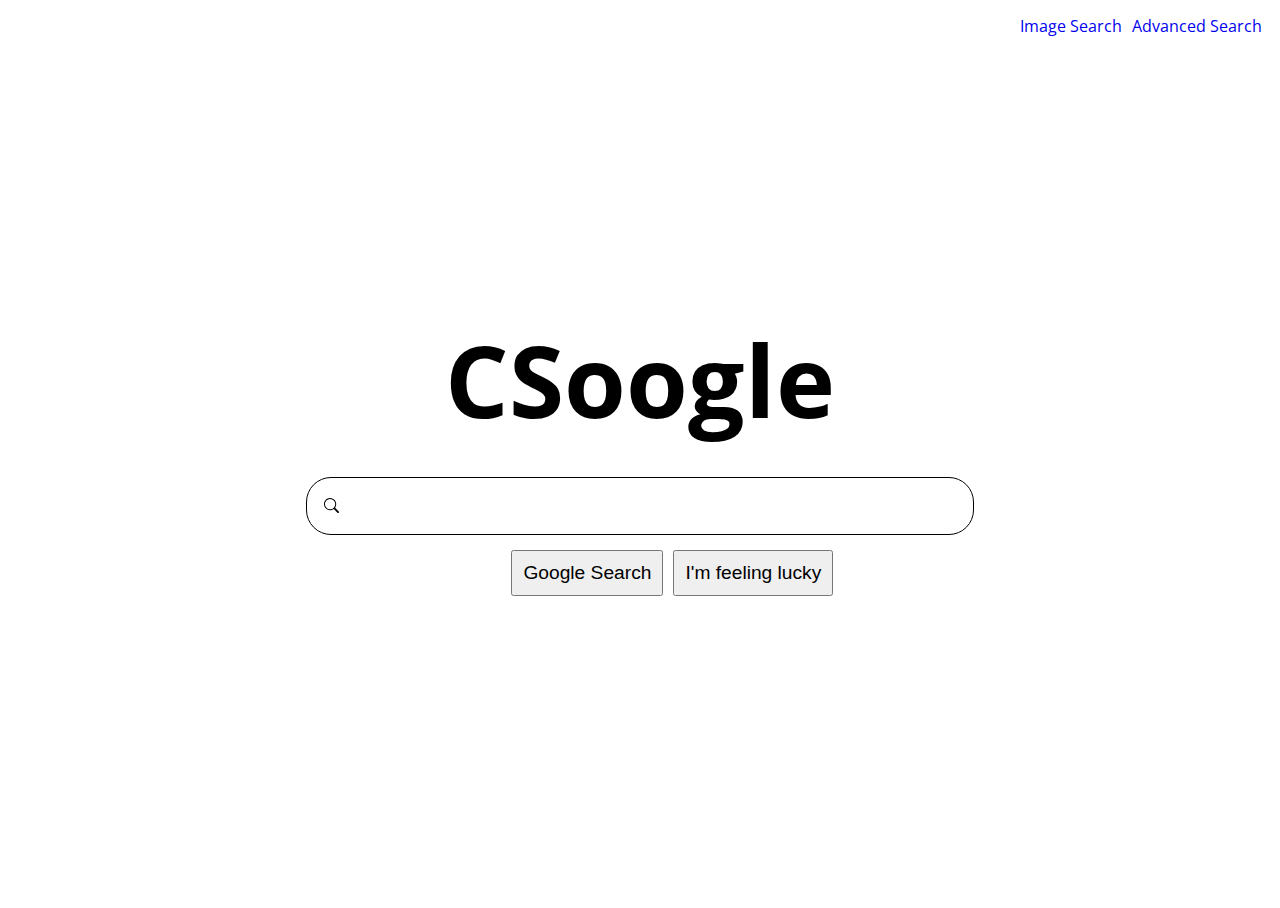
<file: index.html>
<!DOCTYPE html>
<html lang="en">
    <head>
        <link rel="stylesheet" href="styles.css">
        <link rel="stylesheet" href="https://fonts.googleapis.com/css?family=Open+Sans">
        <meta name="viewport" content="width=device-width, initial-scale=1.0">
        <title>Search</title>
    </head>
    <body>
        <div id="navigation">      
            <a href="image_search.html">Image Search</a>
            <a href="advanced_search.html">Advanced Search</a>
        </div>
        <h1>CSoogle</h1>
        <form action="https://www.google.com/search">
            <div id="searchbar">
                <img src="search.svg">
                <input type="text" name="q">
            </div>
            <div id="buttons">
                <input type="submit" name="btnK" value="Google Search">
                <input type="submit" name="btnI" value="I'm feeling lucky">
            </div>
        </form>
    </body>
</html>
</file>
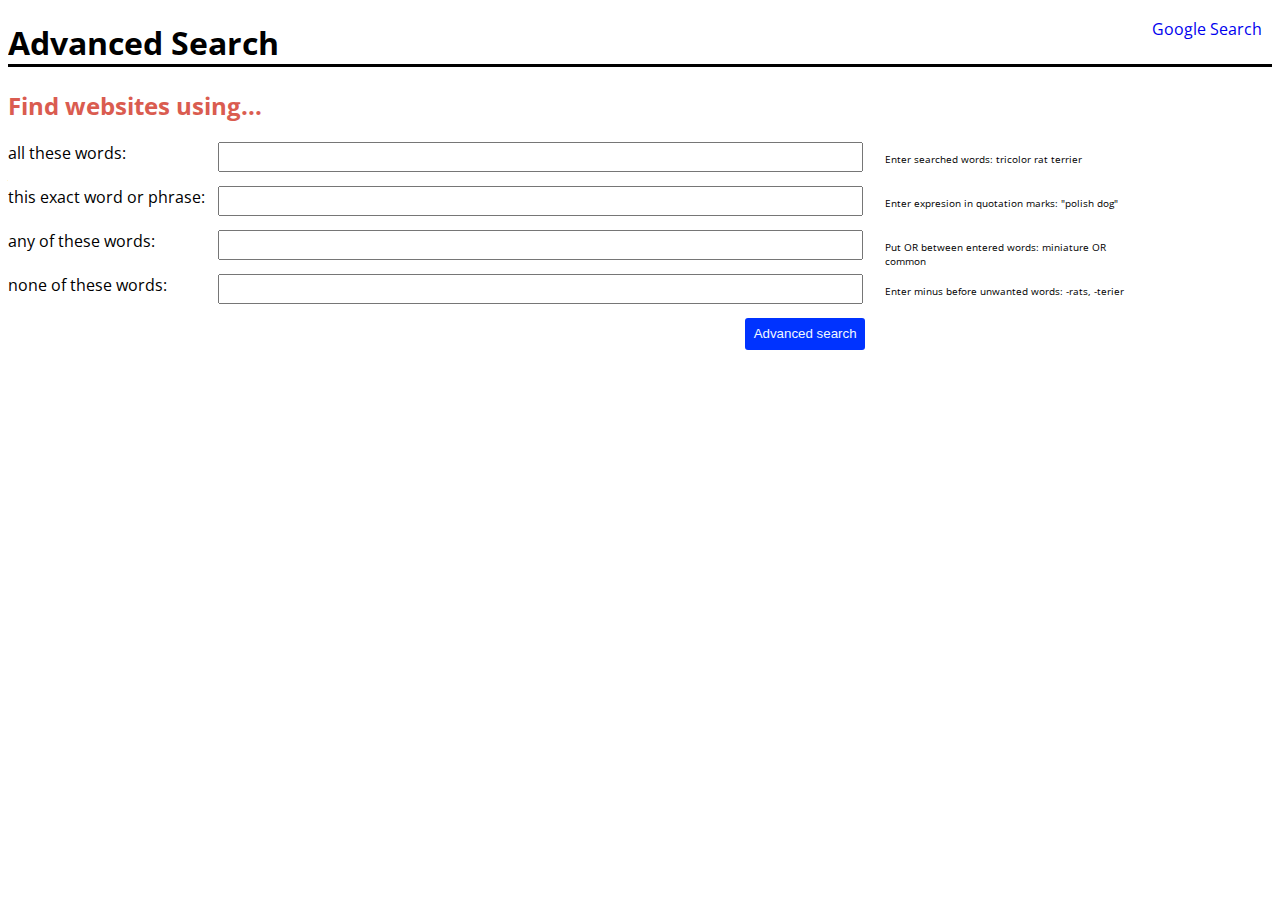
<file: advanced_search.html>
<!DOCTYPE html>
<html lang="en">
    <head>
        <link rel="stylesheet" href="advanced_search_styles.css">
        <link rel="stylesheet" href="https://fonts.googleapis.com/css?family=Merriweather|Open+Sans">
        <meta name="viewport" content="width=device-width, initial-scale=1.0">
        <title>Search</title>
    </head>
    <body>
        <a href="index.html">Google  Search</a>
        <h1>Advanced Search</h1>
        <h2>Find websites using...</h2>
        <form action="https://www.google.com/search">
            <div style="grid-row: 1 / 2"  class="input-wrapper">
                <label style="grid-column: 1 / 2">all these words:</label>
                <input style="grid-column: 2 / 3" type="text" name="as_q">
                <p style="grid-column: 3 / 4">Enter searched words: tricolor rat terrier</p>
            </div>
            <div style="grid-row: 2 / 3" class="input-wrapper">
                <label>this exact word or phrase:</label>
                <input type="text" name="as_epq">
                <p>Enter expresion in quotation marks: "polish dog"</p>
            </div>
            <div style="grid-row: 3 / 4" class="input-wrapper">
                <label>any of these words:</label>
                <input type="text" name="as_oq">
                <p>Put OR between entered words: miniature OR common</p>
            </div>
            <div style="grid-row: 4 / 5" class="input-wrapper">
                <label>none of these words:</label>
                <input type="text" name="as_eq">
                <p>Enter minus before unwanted words: -rats, -terier</p>
            </div>
            <input style="grid-column: 2" id="submit-button" type="submit" value="Advanced search">
        </form>
    </body>
</html>
</file>
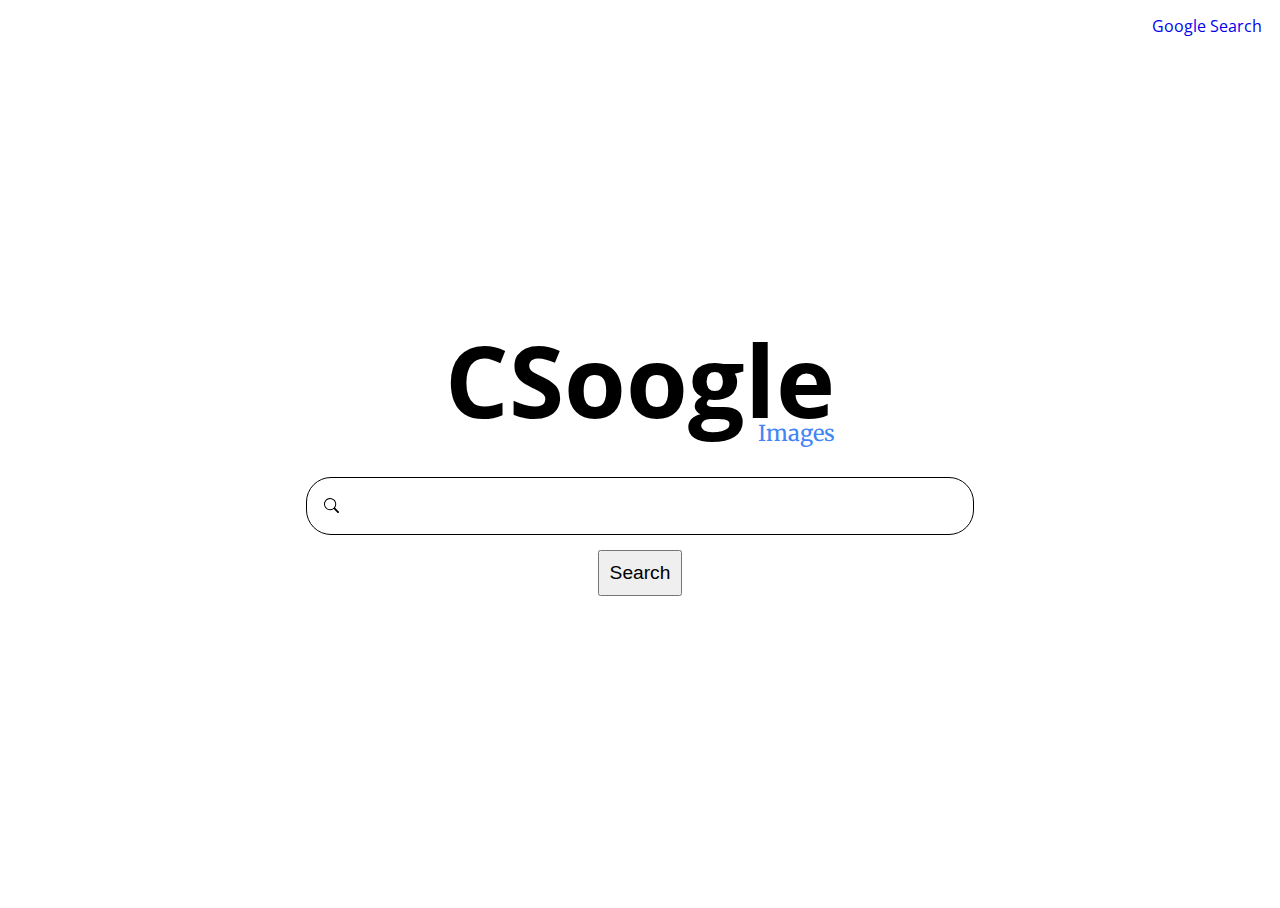
<file: image_search.html>
<!DOCTYPE html>
<html lang="en">
    <head>
        <link rel="stylesheet" href="https://fonts.googleapis.com/css?family=Merriweather|Open+Sans">
        <link rel="stylesheet" href="styles.css">
        <meta name="viewport" content="width=device-width, initial-scale=1.0">
        <title>Search</title>
    </head>
    <body>
        <div id="navigation">
            <a href="index.html">Google Search</a>   
        </div>
        <div id="title">
            <h1>CSoogle</h1>
            <p class="subtext">Images</p>
        </div>
        <form action="https://www.google.com/search">
            <div id="searchbar">
                <img src="search.svg">
                <input type="text" name="tbm" value="isch" hidden>
                <input type="text" name="q">
            </div>
            <div id="buttons">
                <input type="submit" name="btnK" value="Search">
            </div>
        </form>
    </body>
</html>
</file>
<file: styles.css>
html{
    height: 100%;
}

body{
    font-family: 'Open Sans', sans-serif;
    display: flex;
    justify-content: center;
    align-items: center;
    flex-direction: column;
    min-height: 100%;
}
#navigation{
    position: absolute;
    top: 15px;
    right: 15px;
}

#navigation a{
    text-decoration: none;
    margin: 3px;
}

#navigation a:visited{
    color: black;
}

#navigation a:hover{
    text-decoration: underline;
}

h1{
    font-size: 100px;
    margin: 0;
    margin-bottom: 30px;
}

#title{
    position: relative;
}
.subtext {
    position: absolute;
    top: 52%;
    right: 0px;
    font-size: 22px;
    font-family: 'Merriweather', serif;
    color: #4285f4;
  }

form{
    display: grid;
}

#searchbar {
    display: flex;
    align-items: center;
    border-style: solid;
    border-radius: 25px;
    border-width: 1px;
    padding: 13px;
    height: min-content;
    width: 50vw;
}
#searchbar img{
    width: 15px;
    height: 15px;
    margin: 4px;
}

#searchbar input{
    border: none;
    outline: none;
    margin-left: 3px;
    font-size: x-large;
    width: 80%;
}

#buttons{
    justify-self: center;
    width: 40%;
    display: flex;
    justify-content: space-evenly;
}

#buttons input{
    padding: 10px;
    margin: 15px 5px 10px 5px;
    font-size: larger;
}
</file>
<file: advanced_search_styles.css>
body{
    font-family: 'Open Sans', sans-serif;
}

h1{
    border-bottom-style: solid;
}
h2{
    color: #da5c50;
}

a{
    font-family: 'Open Sans', sans-serif;
    position: absolute;
    top: 15px;
    right: 15px;
}

a{
    text-decoration: none;
    margin: 3px;
}

a:visited{
    color: black;
}

a:hover{
    text-decoration: underline;
}

form{
    font-family: 'Open Sans', sans-serif;
    display: grid;
    grid-template: repeat(5, 30px)/ 1fr 5fr 2fr;
    grid-row-gap: 14px;
    grid-column-gap: 10px;
    max-width: 1140px;
    min-width: 200px;
    width: 96%;
}

.input-wrapper{
    display:contents;
}

.input-wrapper input{
    min-width: 167px;
    width: 97%;
}   
 label{
    min-width: 200px;
 }

 @media screen and (max-width: 1000px) {
    p {
      visibility: hidden;
    }
  }

p{
    font-size: x-small;
}

#submit-button{
    margin-right: 10px;
    justify-self: end;
    background-color: rgb(0, 51, 255);
    color: aliceblue;
    border: none;
    border-radius: 3px;
    width: 120px;
    height: 32px;
}

#submit-button:hover{
    background-color:rgb(82, 116, 254);
}
</file>
